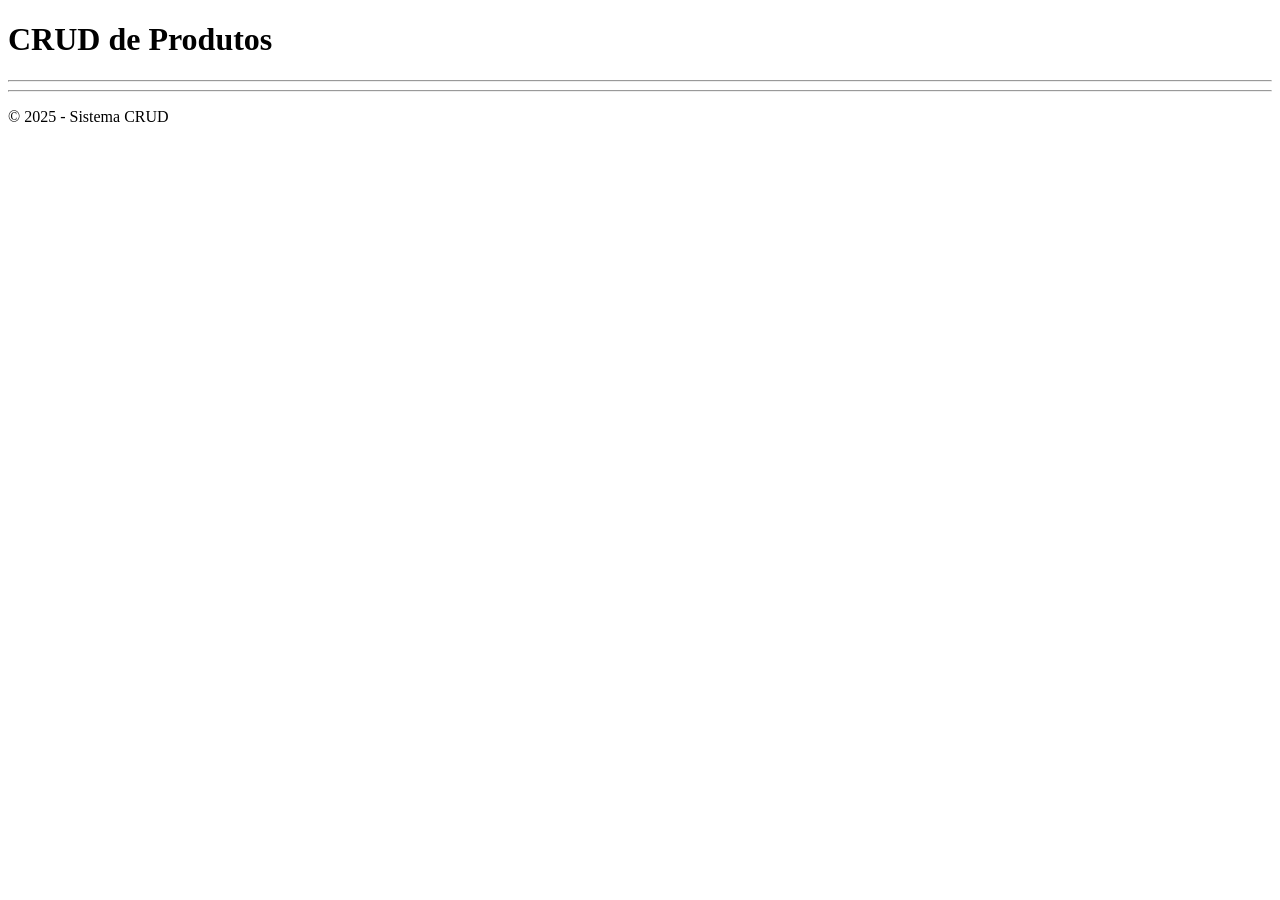
<file: src/main/resources/templates/layout.html>
<!DOCTYPE html>
<html xmlns:th="http://www.thymeleaf.org">
    <head>
        <meta charset="UTF-8">
        <title>Gestão de Produtos</title>
        <link rel="stylesheet" th:href="@{/style.css}">
    </head>
    <body>
        <header>
            <h1>CRUD de Produtos</h1>
            <hr />
        </header>

        <main th:replace="~{${template}}"></main>

        <footer>
            <hr />
            <p>© 2025 - Sistema CRUD</p>
        </footer>
    </body>
</html>
</file>
